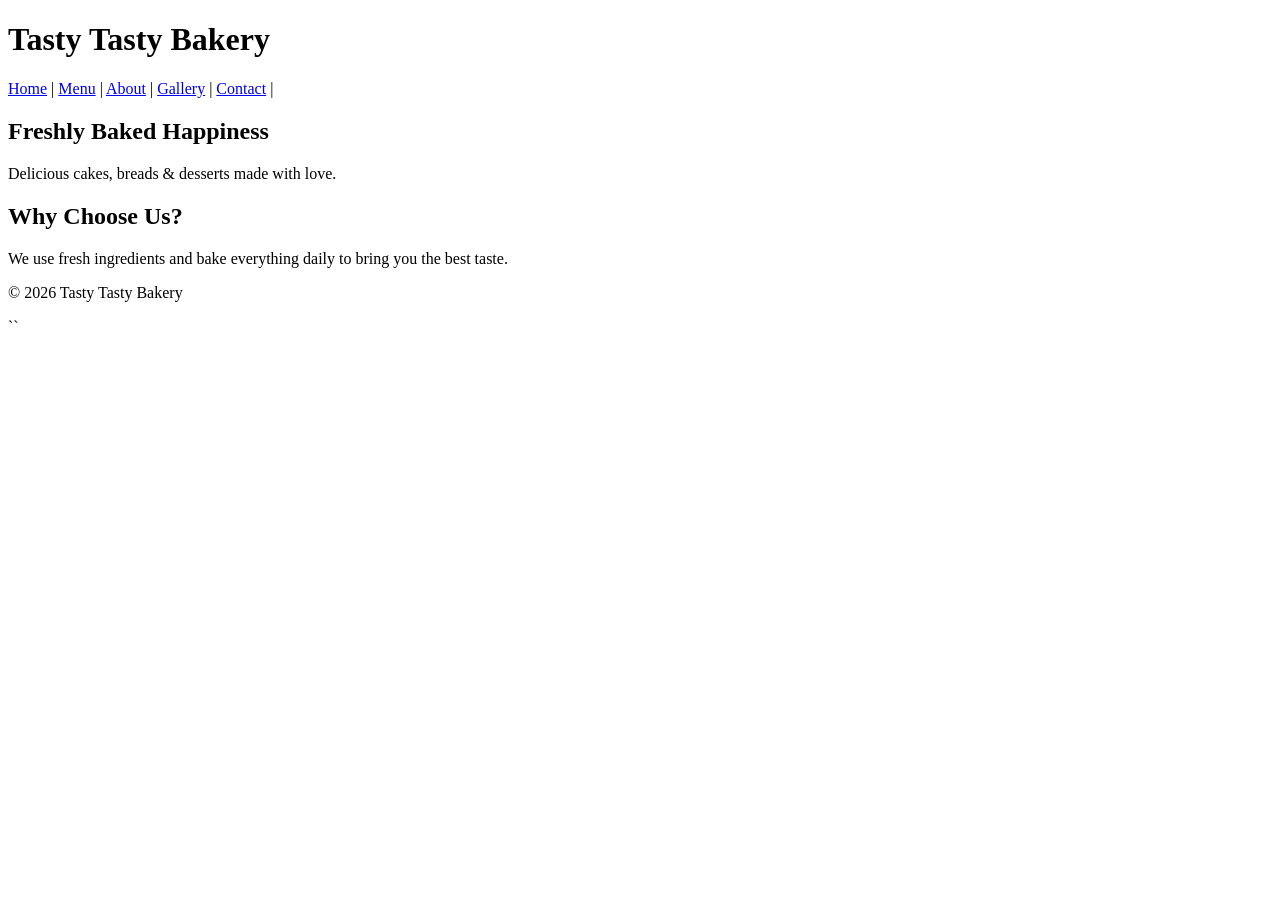
<file: index.html>
<!DOCTYPE html>
<html lang="en">
<head>
  <meta charset="UTF-8">
  <title>Tasty Tasty Bakery</title>
  <link rel="stylesheet" href="css/style.css">
</head>
<body>

<header>
  <h1>Tasty Tasty Bakery</h1>
  <nav>
    <a href="index.html">Home</a> |
    <a href="pages/menu.html">Menu</a> |
    <a href="pages/about.html">About</a> |
    <a href="pages/gallery.html">Gallery</a> |
    <a href="pages/contact.html">Contact</a> |
  </nav>
</header>

<section class="hero">
  <h2>Freshly Baked Happiness</h2>
  <p>Delicious cakes, breads & desserts made with love.</p>
</section>

<section class="content">
  <h2>Why Choose Us?</h2>
  <p>We use fresh ingredients and bake everything daily to bring you the best taste.</p>
</section>

<footer>
  <p>© 2026 Tasty Tasty Bakery</p>
</footer>

</body>
</html>
``
</file>
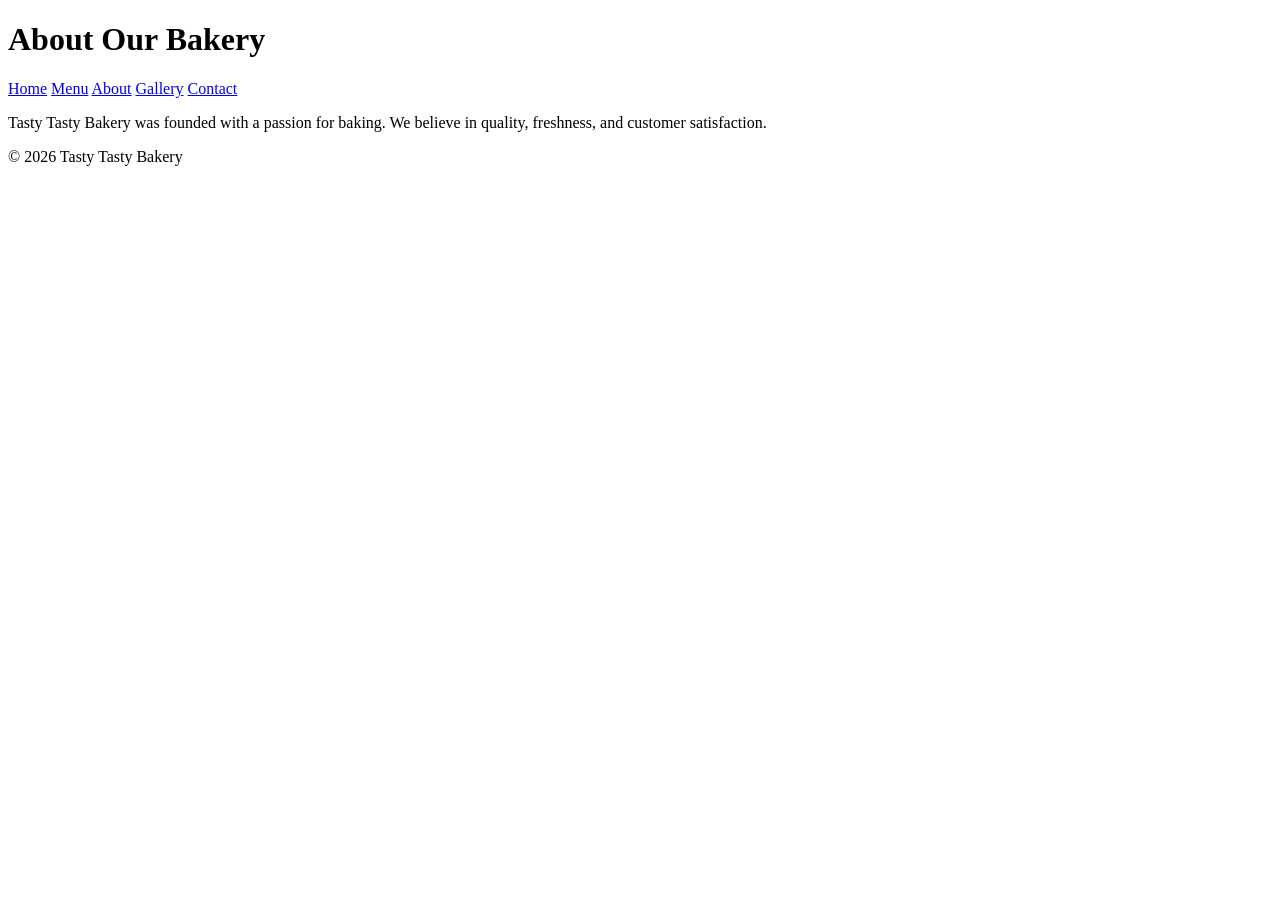
<file: pages/about.html>
<!DOCTYPE html>
<html lang="en">
<head>
  <meta charset="UTF-8">
  <title>About | Tasty Tasty Bakery</title>
  <link rel="stylesheet" href="../css/style.css">
</head>
<body>

<header>
  <h1>About Our Bakery</h1>
  <nav>
    <a href="../index.html">Home</a>
    <a href="menu.html">Menu</a>
    <a href="about.html">About</a>
    <a href="gallery.html">Gallery</a>
    <a href="contact.html">Contact</a>
  </nav>
</header>

<section class="content">
  <p>
    Tasty Tasty Bakery was founded with a passion for baking.
    We believe in quality, freshness, and customer satisfaction.
  </p>
</section>

<footer>
  <p>© 2026 Tasty Tasty Bakery</p>
</footer>

</body>
</html>
</file>
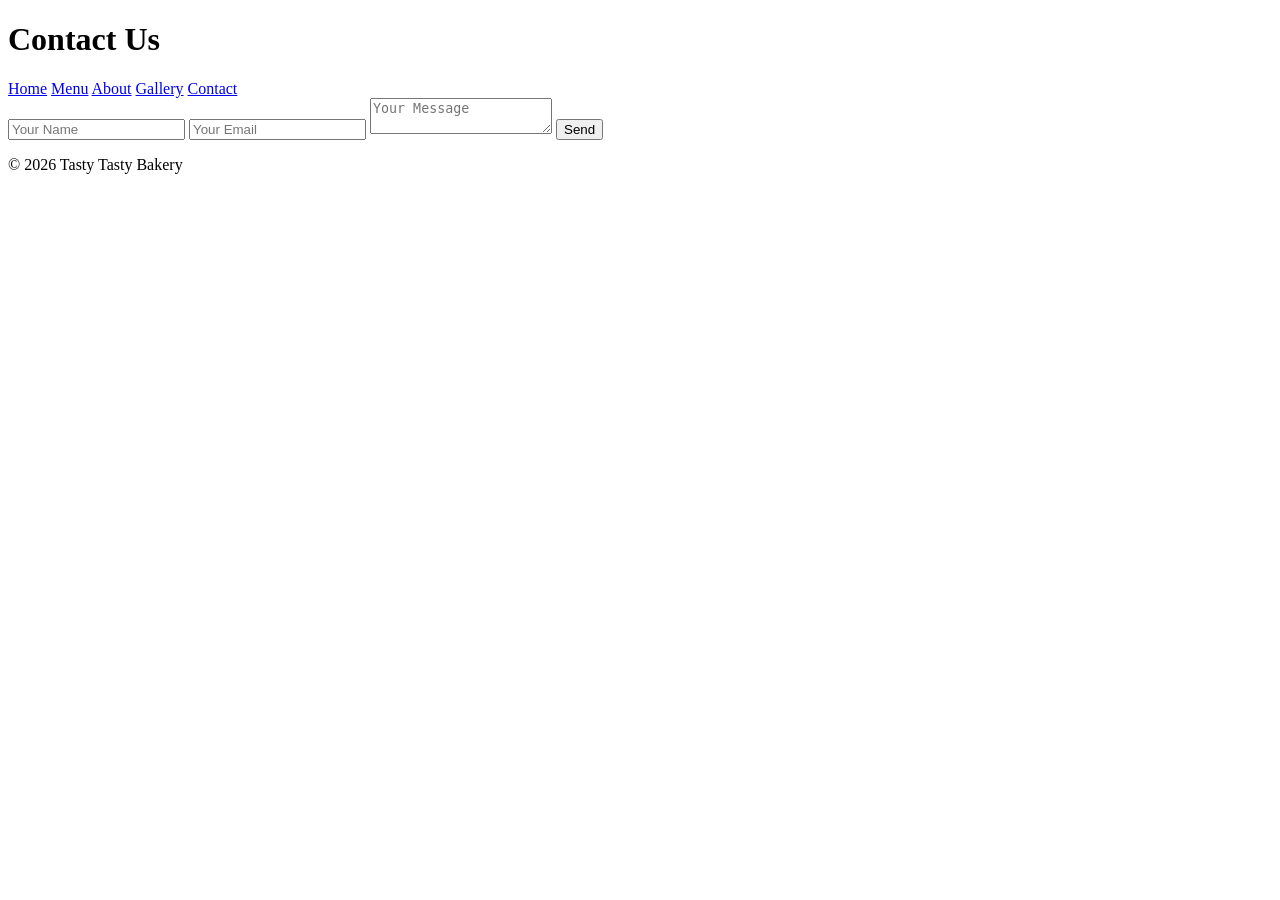
<file: pages/contact.html>
<!DOCTYPE html>
<html lang="en">
<head>
  <meta charset="UTF-8">
  <title>Contact | Tasty Tasty Bakery</title>
  <link rel="stylesheet" href="../css/style.css">
</head>
<body>

<header>
  <h1>Contact Us</h1>
  <nav>
    <a href="../index.html">Home</a>
    <a href="menu.html">Menu</a>
    <a href="about.html">About</a>
    <a href="gallery.html">Gallery</a>
    <a href="contact.html">Contact</a>
  </nav>
</header>

<section class="content">
  <form>
    <input type="text" placeholder="Your Name" required>
    <input type="email" placeholder="Your Email" required>
    <textarea placeholder="Your Message"></textarea>
    <button type="submit">Send</button>
  </form>
</section>

<footer>
  <p>© 2026 Tasty Tasty Bakery</p>
</footer>

</body>
</html>
</file>
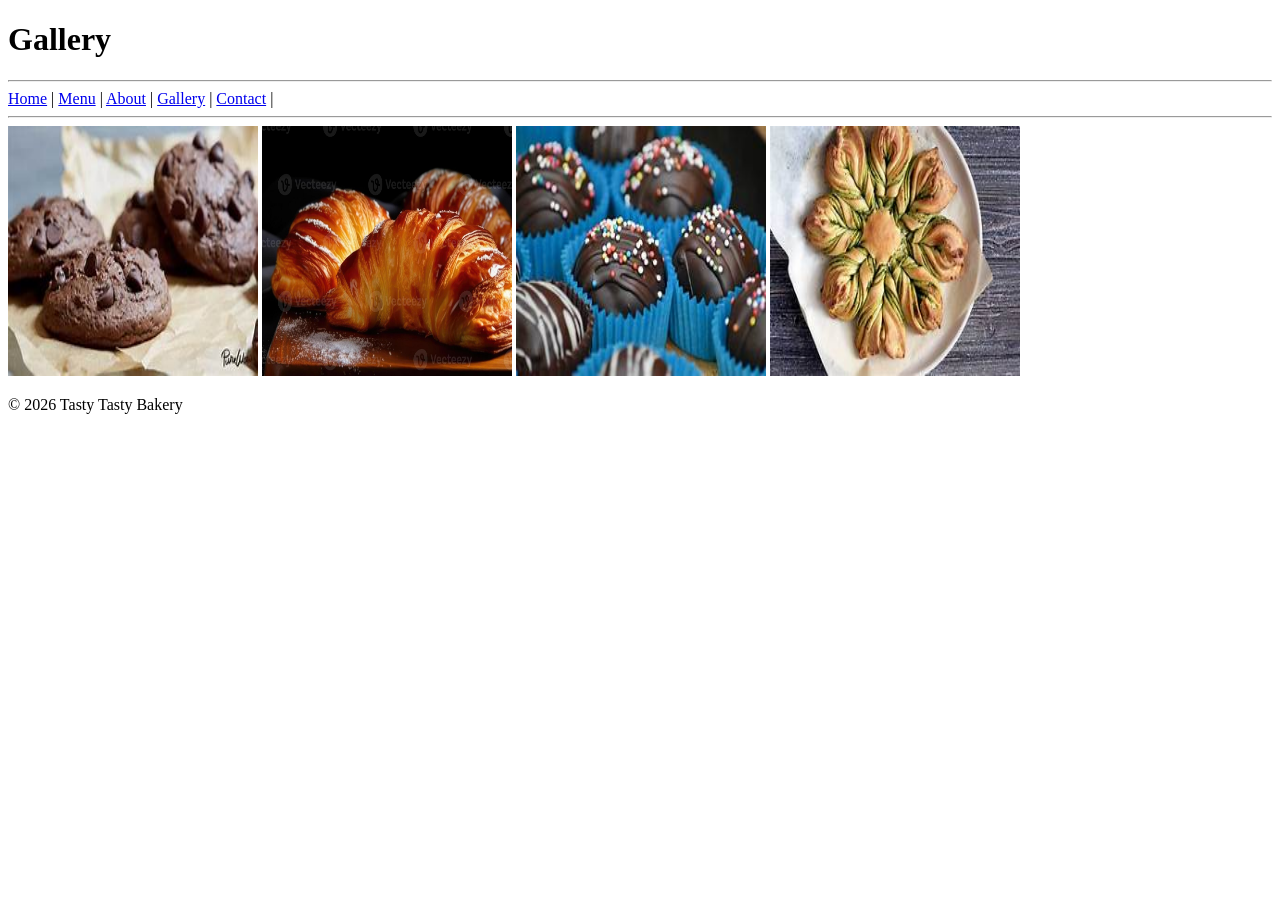
<file: pages/gallery.html>
<!DOCTYPE html>
<html lang="en">
<head>
  <meta charset="UTF-8">
  <title>Gallery | Tasty Tasty Bakery</title>
  <link rel="stylesheet" href="../css/style.css">
</head>
<body>

<header>
  <h1>Gallery</h1>
  <hr>
  <nav>
    <a href="../index.html">Home</a> |
    <a href="menu.html">Menu</a> |
    <a href="about.html">About</a> | 
    <a href="gallery.html">Gallery</a> |
    <a href="contact.html">Contact</a> |
  </nav>
  <hr>
</header>

<section class="gallery">
  <img src="../images/baked item 1.jpg" alt="" height="250"; width="250">
  <img src="../images/baked item 2.jpg" alt="" height="250"; width="250">
  <img src="../images/baked item 3.jpg" alt="" height="250"; width="250">
  <img src="../images/baked item 4.jpg" alt="" height="250"; width="250">
</section>

<footer>
  <p>© 2026 Tasty Tasty Bakery</p>
</footer>

</body>
</html>
</file>
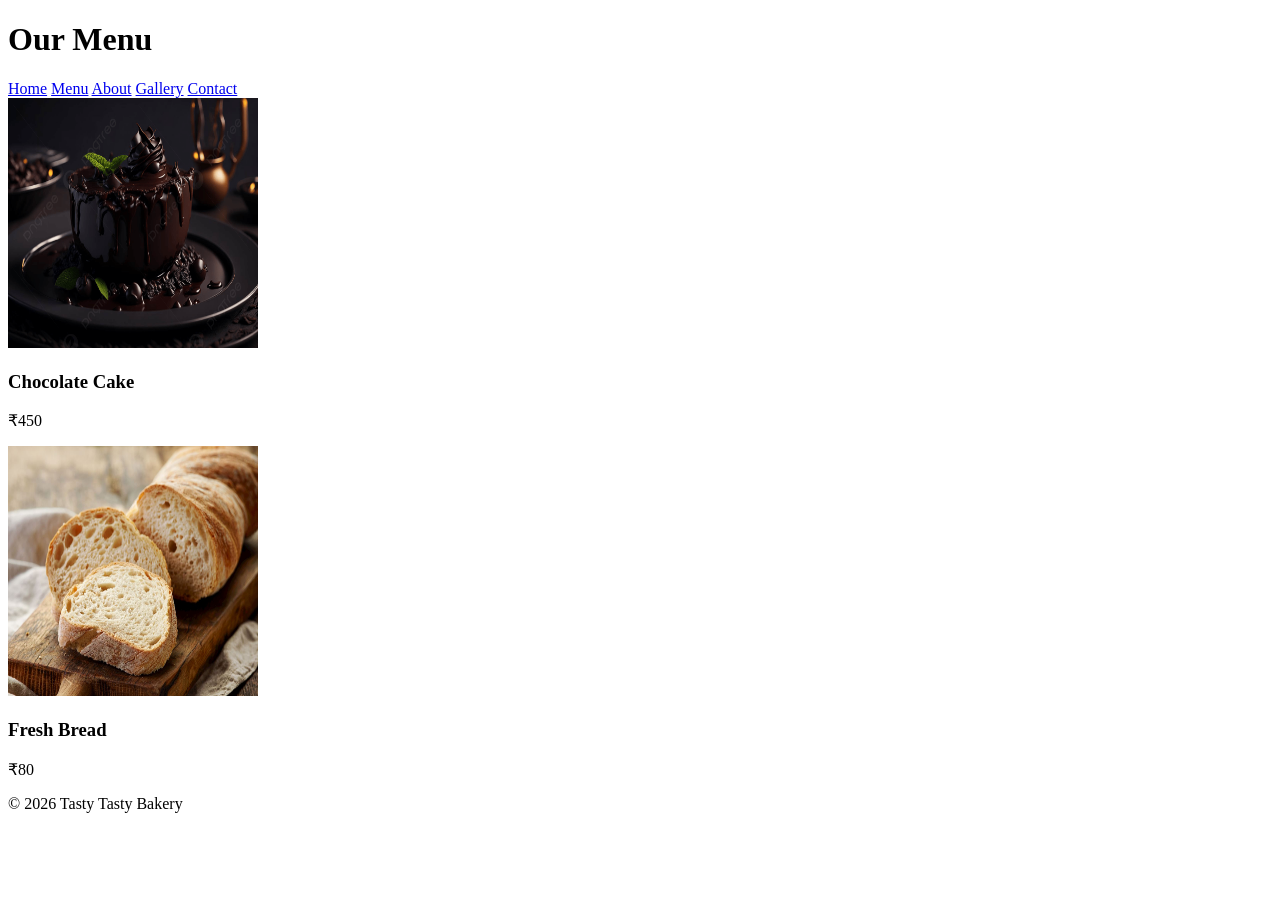
<file: pages/menu.html>
<!DOCTYPE html>
<html lang="en">
<head>
  <meta charset="UTF-8">
  <title>Menu | Tasty Tasty Bakery</title>
  <link rel="stylesheet" href="../css/style.css">
</head>
<body>

<header>
  <h1>Our Menu</h1>
  <nav>
    <a href="../index.html">Home</a>
    <a href="menu.html">Menu</a>
    <a href="about.html">About</a>
    <a href="gallery.html">Gallery</a>
    <a href="contact.html">Contact</a>
  </nav>
</header>

<section class="menu">
  <div class="item">
    <img src="../images/chocolate cake.jpg" alt="Chocolate Cake" height="250" width="250">
    <h3>Chocolate Cake</h3>
    <p>₹450</p>
  </div>

  <div class="item">
    <img src="../images/fresh bread.jpg" alt="Fresh Bread" height="250" width="250">
    <h3>Fresh Bread</h3>
    <p>₹80</p>
  </div>
</section>

<footer>
  <p>© 2026 Tasty Tasty Bakery</p>
</footer>

</body>
</html>
</file>
<file: css/style.css>
<!DOCTYPE html>
<html lang="en">
<head>
  <meta charset="UTF-8">
  <title>Menu | Tasty Tasty Bakery</title>
  <link rel="stylesheet" href="../css/style.css">
</head>
<body>

<header>
  <h1>Our Menu</h1>
  <nav>
    <a href="../index.html">Home</a>
    <a href="menu.html">Menu</a>
    <a href="about.html">About</a>
    <a href="gallery.html">Gallery</a>
    <a href="contact.html">Contact</a>
  </nav>
</header>

<section class="menu">
  <div class="item">
    <img src="../images/cake1.jpg" alt="Chocolate Cake">
    <h3>Chocolate Cake</h3>
    <p>₹450</p>
  </div>

  <div class="item">
    <img src="../images/bread1.jpg" alt="Fresh Bread">
    <h3>Fresh Bread</h3>
    <p>₹80</p>
  </div>
</section>

<footer>
  <p>© 2026 Tasty Tasty Bakery</p>
</footer>

</body>
</html>
</file>
